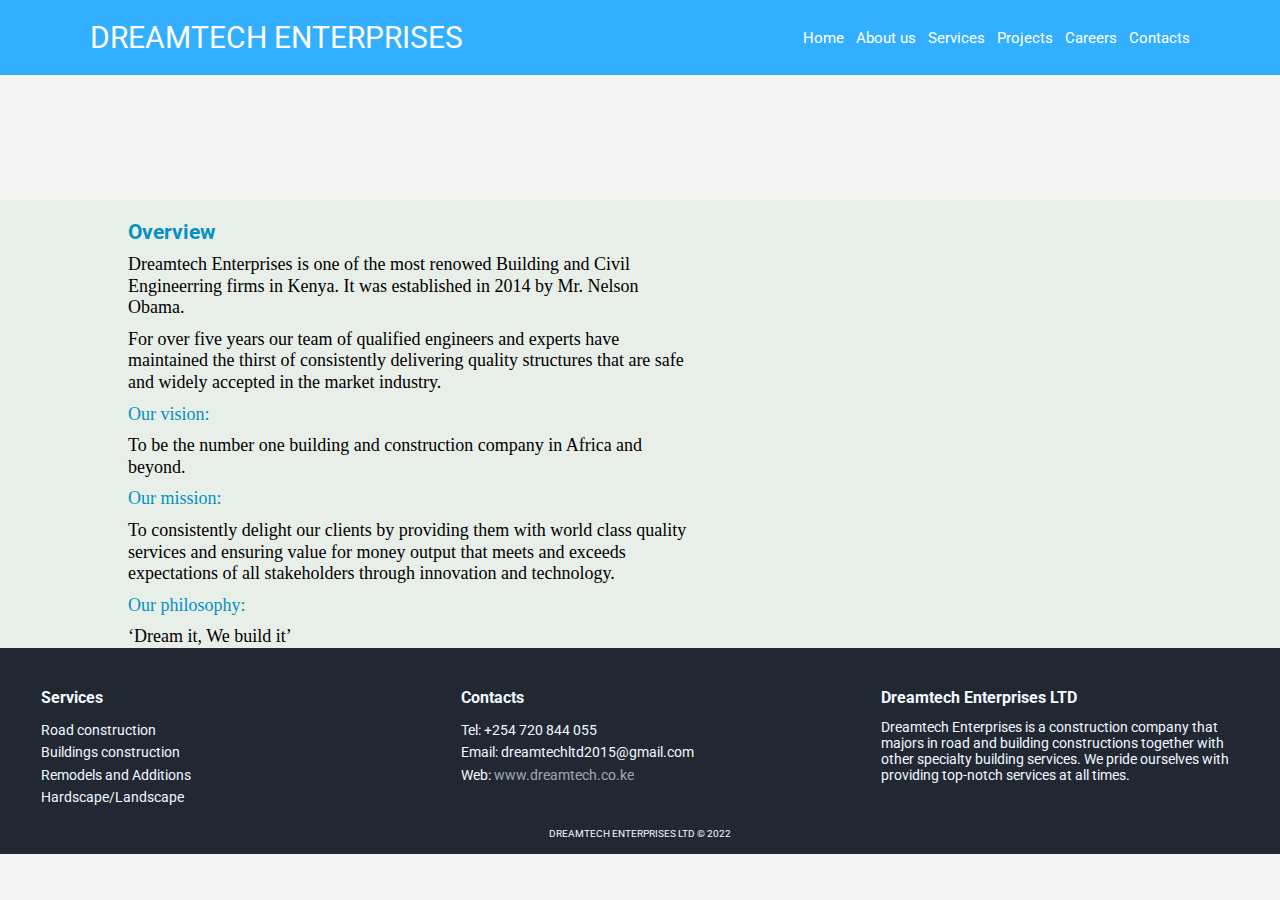
<file: about.html>
<!DOCTYPE html>
<html lang="en">
<head>
    <meta charset="UTF-8">
    <meta http-equiv="X-UA-Compatible" content="IE=edge">
    <meta name="viewport" content="width=device-width, initial-scale=1.0">
    <title>About us</title>
    <link rel="stylesheet" href="about.css">
	<link rel="stylesheet" href="style.css">
</head>
<body>


    <header class="header">

        <div>
         
 
         <div id="logotxt">
         <a href="#" id="logo">DREAMTECH ENTERPRISES</a>
         
     </div>
 
 </div>
 
         <navbar class="nav">
             <a href="index.html">Home</a>
			 <a href="about.html">About us</a>
             <a href="services.html">Services</a>
             <a href="#">Projects</a>
			 <a href="#">Careers</a>
             <a href="contact.html">Contacts</a>
         </navbar>
        
     </header>





     
    <section id="sect-box">
        <div id="container-box">

            <div id="content-box">
                

                <div id="content">
                    <h3>Overview</h3>
                    <p> Dreamtech Enterprises is one of the most renowed Building and Civil Engineerring firms in Kenya. It was established in 2014 by Mr. Nelson Obama. </p>

                    <p> For over five years our team of qualified engineers and experts have maintained the thirst of consistently delivering quality structures that are safe and widely accepted in the market industry.</p>

                    <p style="color:#0492C2;"> Our vision:</p>
                        <p>To be the number one building and construction company in Africa and 
                            beyond.</p>

                    <p style="color:#0492C2;"> Our mission:</p>
                         <p>To consistently delight our clients by providing them with world class quality 
                            services and ensuring value for money output that meets and exceeds 
                            expectations of all stakeholders through innovation and technology.</p>

                    <p style="color:#0492C2;"> Our philosophy:</p>
                        <p>‘Dream it, We build it’
                        </p>
    

                   <!--
                    <div id="cont-button">
                        <a href="">Read More</a>
                    </div> -->
                </div>

                
            </div>


           






        </div>


    </section>

<div id="footer-page">
    <footer>
        <div id="footer-container">
            <div id="f-row">

                <div id="f-col">
                    <h3>Services</h3>
                    <ul>
                        <li> Road construction</li>
                        <li> Buildings construction</li>
                        <li> Remodels and Additions</li>
                        <li> Hardscape/Landscape</li>
                    </ul>
                </div>


                <div id="f-col">
                    <h3>Contacts</h3>
                    <ul>
                        <li> Tel: +254 720 844 055 </li>
                        <li> Email: dreamtechltd2015@gmail.com </li>
                        <li> Web: <a href="#">www.dreamtech.co.ke</a></li>
                    </ul>
                </div>


                <div id="f-col">
                    <h3>Dreamtech Enterprises LTD</h3>
                    <p style="font-size: 14px;">Dreamtech Enterprises is a construction company that majors in road and building constructions together with other specialty building services. We pride ourselves with providing top-notch services at all times.
                    </p>
                </div>

            </div>
        </div>

        

        <p id="copyright">DREAMTECH ENTERPRISES LTD &copy; 2022</p>
    </footer>
</div>
    
</body>
</html>
</file>
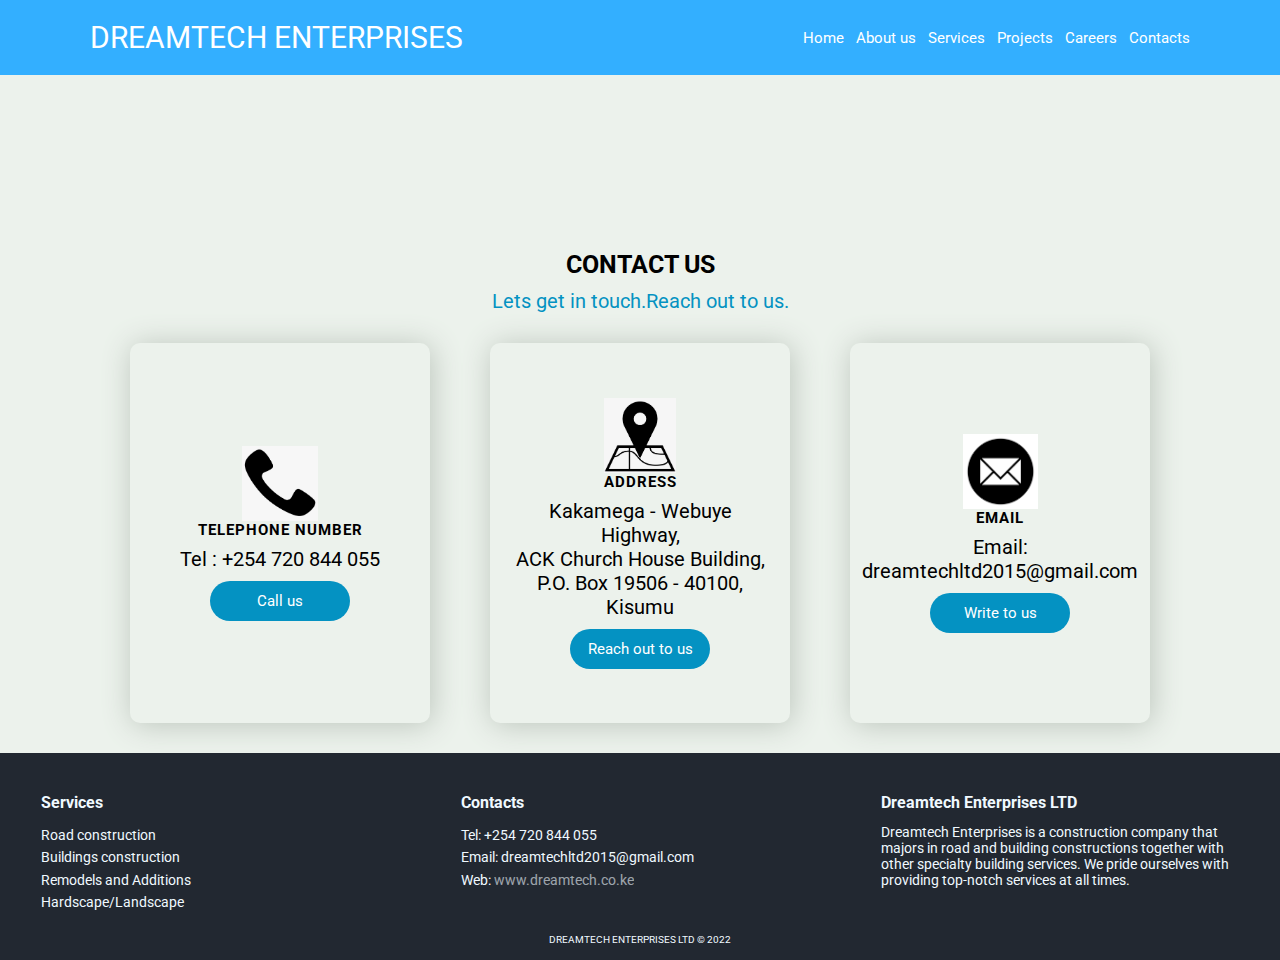
<file: contact.html>
<!DOCTYPE html>
<html lang="en">
<head>
    <meta charset="UTF-8">
    <meta http-equiv="X-UA-Compatible" content="IE=edge">
    <meta name="viewport" content="width=device-width, initial-scale=1.0">
    <title>Contact us</title>
    <link rel="stylesheet" href="about.css">
    <link rel="stylesheet" href="contact.css">
	<link rel="stylesheet" href="style.css">
</head>
<body>


    <header class="header">

        <div>
         
 
         <div id="logotxt">
         <a href="#" id="logo">DREAMTECH ENTERPRISES</a>
         
     </div>
 
 </div>
 
         <navbar class="nav">
             <a href="index.html">Home</a>
			 <a href="about.html">About us</a>
             <a href="services.html">Services</a>
             <a href="#">Projects</a>
			 <a href="#">Careers</a>
             <a href="contact.html">Contacts</a>
         </navbar>
        
     </header>



     <section id="sect5">

<div id="s-heading">
    <h2 style="font-size:25px;">CONTACT US</h2>
</div>

<div id="query-box" style="margin-top: 10px;">
    <p style="text-align: center; font-size:20px; color: #0492C2;">Lets get in touch.Reach out to us.</p>
</div>


<div id="s-container">

    <div id="s-box">
        <div id="top-bar"></div>

        <img src="images/tel.png" alt="">

        <h1>TELEPHONE NUMBER</h1>

        <p style="font-size:20px;"> Tel : +254 720 844 055
        </p>

        <a href="#" id="s-btn" style="font-size: 15px; color: white;">Call us</a>
    </div>



    <div id="s-box">
        <div id="top-bar"></div>

        <img src="images/address.png" alt="">

        <h1>ADDRESS</h1>

        <p style="font-size:20px;">Kakamega - Webuye Highway, <br>ACK Church House Building,<br> 
            P.O. Box 19506 - 40100, <br>Kisumu 
        </p>

        <a href="#" id="s-btn" style="font-size: 15px; color: white;">Reach out to us</a>
    </div>



    <div id="s-box">
        <div id="top-bar"></div>

        <img src="images/email.jpg" alt="">

        <h1>EMAIL</h1>

        <p style="font-size:20px;">Email: dreamtechltd2015@gmail.com
        </p>

        <a href="#" id="s-btn" style="font-size: 15px; color: white;">Write to us</a>
    </div>

</div>





    </section>

<div id="footer-page">
    <footer>
        <div id="footer-container">
            <div id="f-row">

                <div id="f-col">
                    <h3>Services</h3>
                    <ul>
                        <li> Road construction</li>
                        <li> Buildings construction</li>
                        <li> Remodels and Additions</li>
                        <li> Hardscape/Landscape</li>
                    </ul>
                </div>


                <div id="f-col">
                    <h3>Contacts</h3>
                    <ul>
                        <li> Tel: +254 720 844 055 </li>
                        <li> Email: dreamtechltd2015@gmail.com </li>
                        <li> Web: <a href="#">www.dreamtech.co.ke</a></li>
                    </ul>
                </div>


                <div id="f-col">
                    <h3>Dreamtech Enterprises LTD</h3>
                    <p style="font-size: 14px;">Dreamtech Enterprises is a construction company that majors in road and building constructions together with other specialty building services. We pride ourselves with providing top-notch services at all times.
                    </p>
                </div>

            </div>
        </div>

             

        <p id="copyright">DREAMTECH ENTERPRISES LTD &copy; 2022</p>
    </footer>
</div>
    </body>
    </html>
</file>
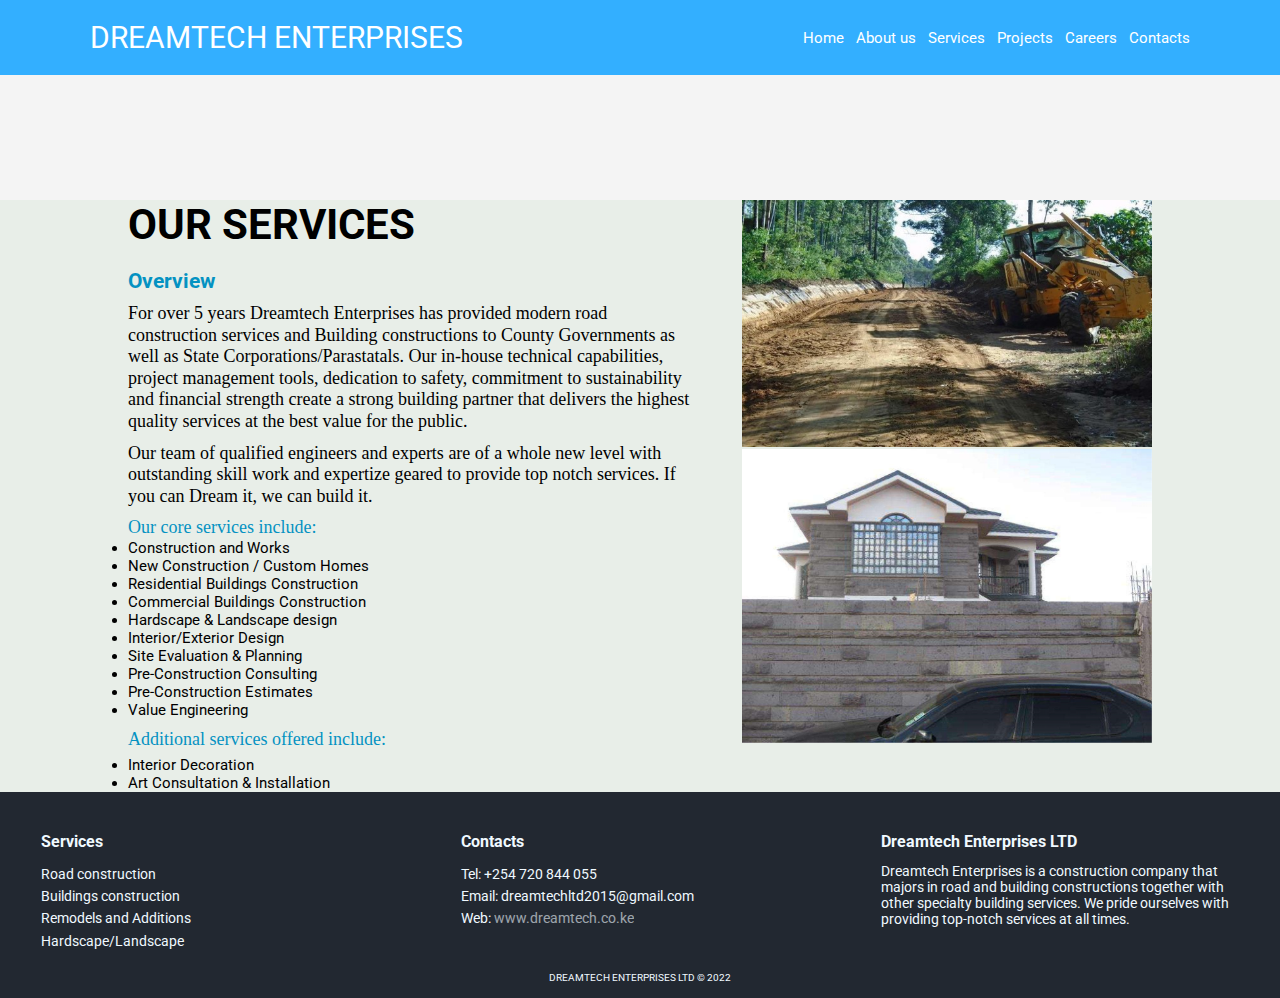
<file: services.html>
<!DOCTYPE html>
<html lang="en">
<head>
    <meta charset="UTF-8">
    <meta http-equiv="X-UA-Compatible" content="IE=edge">
    <meta name="viewport" content="width=device-width, initial-scale=1.0">
    <title>Services</title>
    <link rel="stylesheet" href="about.css">
	<link rel="stylesheet" href="style.css">
</head>
<body>


    <header class="header">

        <div>
         
 
         <div id="logotxt">
         <a href="#" id="logo">DREAMTECH ENTERPRISES</a>
        
     </div>
 
 </div>
 
         <navbar class="nav">
             <a href="index.html">Home</a>
			 <a href="about.html">About us</a>
             <a href="services.html">Services</a>
             <a href="#">Projects</a>
			 <a href="#">Careers</a>
             <a href="contact.html">Contacts</a>
         </navbar>
        
     </header>





     
    <section id="sect-box">
        <div id="container-box">

            <div id="content-box">
                <div id="title">
                    <h2>Our Services</h2>
                </div>

                <div id="content">
                    <h3>Overview </h3>
                    <p> For over 5 years Dreamtech Enterprises has provided modern road 
                        construction services and Building constructions to County Governments as well as State 
                        Corporations/Parastatals. Our in-house technical capabilities, project 
                        management tools, dedication to safety, commitment to sustainability and 
                        financial strength create a strong building partner that delivers the highest 
                        quality services at the best value for the public. </p>

                    <p> Our team of qualified engineers and experts are of a whole new level with outstanding skill work and expertize geared to provide top notch services. If you can Dream it, we can build it.</p>

                    <p style="color:#0492C2;"> Our core services include:</p>
                        <ul id="list">
                            <li>Construction and Works</li>
                            <li> New Construction / Custom Homes </li>
                            <li> Residential Buildings Construction</li>
                            <li> Commercial Buildings Construction</li>
                            <li> Hardscape & Landscape design</li>
                            <li> Interior/Exterior Design</li>
                            <li> Site Evaluation & Planning</li>
                            <li> Pre-Construction Consulting</li>
                            <li> Pre-Construction Estimates</li>
                            <li> Value Engineering</li>
                        </ul>
                    <p style="color:#0492C2; margin-bottom: 5px;"> Additional services offered include:</p>
                        <ul id="list">
                            <li> Interior Decoration</li>
                            <li> Art Consultation & Installation</li>
                        </ul>



                    
                </div>

                
            </div>


            <div id="img-section">
                <img src="images/aboutus.jpg" alt="">
                
            </div>

            
            <div id="img-section">
                
                <img src="images/Picture11.png" alt="">
            </div>






        </div>


    </section>

<div id="footer-page">
    <footer>
        <div id="footer-container">
            <div id="f-row">

                <div id="f-col">
                    <h3>Services</h3>
                    <ul>
                        <li> Road construction</li>
                        <li> Buildings construction</li>
                        <li> Remodels and Additions</li>
                        <li> Hardscape/Landscape</li>
                    </ul>
                </div>


                <div id="f-col">
                    <h3>Contacts</h3>
                    <ul>
                        <li> Tel: +254 720 844 055 </li>
                        <li> Email: dreamtechltd2015@gmail.com </li>
                        <li> Web: <a href="#">www.dreamtech.co.ke</a></li>
                    </ul>
                </div>


                <div id="f-col">
                    <h3>Dreamtech Enterprises LTD</h3>
                    <p style="font-size: 14px;">Dreamtech Enterprises is a construction company that majors in road and building constructions together with other specialty building services. We pride ourselves with providing top-notch services at all times.
                    </p>
                </div>

            </div>
        </div>

             

        <p id="copyright">DREAMTECH ENTERPRISES LTD &copy; 2022</p>
    </footer>
</div>
    
</body>
</html>
</file>
<file: about.css>
:root{
    --headerclr:#3E424B;
    --mainclr:#0492C2;
    /* background blend-color : #f4f4f4; */
}

body{
    display: flex;
    flex-direction: column;
    background-color: #f4f4f4;;
}

*{
    margin: 0;
    padding: 0;
    text-decoration: none;
    box-sizing: border-box;
    transition: .2s;
    font-family: 'Roboto', sans-serif;
}
html{
    font-size: 62.5%;
    scroll-behavior: smooth;
    overflow-x: hidden;
}

header{
    display: block;
    margin-bottom: 10px;
}

section{
    display: block;
    margin-top: 20em;
}
.header{
    padding: 2rem 7%;
    position: fixed;
    left: 0;
    right: 0;
    display: flex;
    justify-content: space-between;
    align-items: center;
    background: var(--headerclr);
    z-index: 10000;
}
#logo{
    color: white;
    font-size: 30px;
}
#logosmall{
    font-size: 10px;
    color: white;
}
#logoimg{
    height: 40px;
    width: 55px;
}
#logotxt{
    color: white;
    margin-left: 0;
}

.nav a{
    color: white;
    font-size: 1.5rem;
    margin-left: 1rem;
}
.nav a:hover{
    color: var(--mainclr);
}




#sect-box{
    width: 100%;
    background-color: #e1ebe1a4;
}

#container-box{
    width: 80%;
    display: block;
    margin:auto;
    
}

#content-box{
    float: left;
    width: 55%;
}

#img-section{
    float: right;
    width: 40%;
}

#img-section img{
    width: 100%;
    height: auto;
}

#content-box #title{
    text-transform: uppercase;
    font-size: 28px;
}

#content-box #content h3{
    margin-top: 20px;
    color: #0492C2;
    font-size: 21px;
}

#content-box #content p{
    margin-top:10px;
    font-family: san-serif;
    font-size: 18px;
    line-height: 1.2;
}

#content-box #content #cont-button{
    margin-top: 15px;
    border-radius: 2px;
}

#content-box #content #cont-button a{
    background-color: #0492C2;
    padding: 12px 40px;
    text-decoration: none;
    color: #fff;
    font-size: 25px;
    letter-spacing: 1.5px;
    transition: 2s;
}

#content-box #content #cont-button a:hover{
    background-color: rgb(61, 101, 189);
}


#list li{
    font-size: 15px;
}













@media (max-width:767px) {
    html{
        font-size: 55%;
    }
    #menu-bar{
        display: initial;
    }
    .header{
        padding: 2rem;
    }

    .nav{
        margin-right: 0.5px;
       
    }

    /*
    .nav{
        position: absolute;
        top: 100%;
        width: 80%;
        left: 10%;
        top: -1000%;
        box-shadow: rgba(0, 0, 0, 0.24) 0px 3px 8px;
        border-radius: 15px;
        transition: .5s;
    }

    */
    .nav a{
        color: black;
        display: block;
        margin: 1rem;
        font-size: 14px;
        background-color: #65a4b9da;
        border-radius: 10px;
        padding: 2px;
        text-align: center;
    }

    .nav a:hover{
        background-color: white;
    }
    .search-form{
        width: 90%;
    }
    .inner-back-text{
        width: 100% !important;
    }
    .inner-welcome img{
        margin-top: 20px;
        text-align: center;
        }
        .chose-text{
            padding: 1rem 2rem;
         
        }


        #container-box{
            width: 80%;
            display: block;
            margin:auto;
            padding-top: 50px;
        }
    
        #content-box{
            float: none;
            width: 100%;
            display: block;
            margin: auto;
        }
    
    
        #img-section{
            float: none;
            width: 100%;
            display: block;
            margin: 20px auto;
        }
    
        #content-box #title{
            text-align: center;
            font-size: 19px;
        }
    
        #content-box #content #cont-button{
            text-align: center;
        }
    
        #content-box #content #cont-button a{
            padding: 9px 30px;
        }
    
        #content-box #content h3{
            text-align: center;
        }
    



         /* Footer */
         #f-row{
            display: flex;
            flex-direction: column;
            justify-content: space-around;
            text-align: center;
        }
        

        #f-col{
            display: block;
            width: 100%;
        }
}
</file>
<file: style.css>
@import url('https://fonts.googleapis.com/css2?family=Montserrat:ital,wght@0,100;0,400;0,600;0,700;1,100&family=Roboto:wght@100;300;400;500;700&display=swap');
:root{
    --headerclr:#33afff;
    --mainclr:#0492C2;
    /* background blend-color : #f4f4f4; */
}
*{
    margin: 0;
    padding: 0;
    text-decoration: none;
    box-sizing: border-box;
    transition: .2s;
    font-family: 'Roboto', sans-serif;
}
html{
    font-size: 62.5%;
    scroll-behavior: smooth;
    overflow-x: hidden;
}
.header{
    display: block;
    margin-bottom: 5px;
    padding: 2rem 7%;
    position: fixed;
    left: 0;
    right: 0;
    display: flex;
    justify-content: space-between;
    align-items: center;
    background: var(--headerclr);
    z-index: 10000;
}
#logo{
    color: white;
    font-size: 30px;
}
#logosmall{
    font-size: 10px;
    color: white;
}
#logoimg{
    height: 40px;
    width: 55px;
}
#logotxt{
    color: white;
    margin-left: 0;
}

.nav a{
    color: white;
    font-size: 1.5rem;
    margin-left: 1rem;
}
.nav a:hover{
    color: var(--mainclr);
}

#menu-bar{
    display: none;
}
.nav.active{
    top: 100%;
}

.background-image{
    display: block;
    background: linear-gradient(rgba(0,0,0,0.5),rgba(0,0,0,0.5)), url(images/Picture9.jpg);
    width: 100%;
    height: 100vh;
    background-size: cover;
    background-attachment: fixed;
    background-repeat: no-repeat;
    background-position: center;
    position: relative;
}
.inner-back-text{
    position: absolute;
    top: 50%;
    left: 50%;
    transform: translate(-50%, -50%);
    text-align: center;
}
.inner-back-text h1{
    font-size: 50px;
    color: white;
    text-align: center;
    line-height: 5rem;
    text-transform: uppercase;
}
.inner-back-text h1 span{
    color: var(--mainclr);
    text-transform: uppercase;
}
.inner-back-text p{
    color: white;
    font-size: 1.5rem;
    margin-bottom: 15px;
    padding: 1rem;
}
.inner-back-btn{
    display: flex;
    justify-content: center;
}
.inner-back-btn a{
    margin-right: 1rem;
}
.first-btn, .second-btn{
    padding: 1.5rem 4rem;
    background: var(--mainclr);
    border-radius: 15px;
    color: var(--headerclr);
    font-size: 1.5rem;
}
.first-btn:hover, .second-btn:hover{
    background: var(--headerclr);
    color: white;
    letter-spacing: 3px;
}
.welcome{
    padding: 3rem 7%;
}
.main-welcome{
    display: flex;
    justify-content: center;
    align-items: center;
    gap: 10px;
    flex-wrap: wrap;
}
.inner-welcome{
    flex: 1 1 45rem;
}
.welcome-text h1{
    font-size: 40px;
    color: var(--mainclr);

}
.welcome-text p{
    font-size: 1.5rem;
    padding: 1rem 0;
    margin-bottom: 25px;
}
.welcome-text a{
    padding: 1.5rem 4rem;
    background: var(--mainclr);
    color: var(--headerclr);
    font-size: 1.5rem;
    border-radius: 15px;
}
.welcome-text a:hover{
    background: var(--headerclr);
    color: white;
}
.inner-welcome img{
width: 80%;
}
.chose-us{
    padding: 5rem 7%;
    background-color: #f4f4f4;
}
.chose-us h1{
    color: var(--headerclr);
    font-size: 40px;
    text-align: center;
    padding: 2rem 1rem;
}
.chose-us h1 span{
    color: var(--mainclr);
}
.chose-text{
    color: var(--headerclr);
    font-size: 1.5rem;
    padding: 1rem 10rem;
    text-align: center;
    margin-bottom: 25px;
}
.main-chose{
    display: flex;
    justify-content: center;
    align-items: center;
    gap: 10px;
    flex-wrap: wrap;
    text-align: center;
}
.inner-chose{
    flex: 1 1 200px;
}
.chose-icon{
    width: 100px;
    height: 100px;
    text-align: center;
    line-height: 100px;
    border: 8px solid var(--mainclr);
    border-radius: 100%;
    margin: 0 auto;
}
.chose-icon i{
    font-size: 40px;
    color: white;
    transition: .5s;
}
.chose-icon i:hover{
color: var(--headerclr);
transform: translateY(-25px);
}
.inner-chose h2{
    font-size: 2rem;
    padding: 1rem 0;
}
.inner-chose p{
    font-size: 1.5rem;
    padding: 0 1rem;
}
.our-services{
    padding: 5rem 7%;
}
.our-services h1{
    color: var(--headerclr);
    font-size: 40px;
    text-align: center;
    padding: 1rem 0;
}
.our-services h1 span{
    color: var(--mainclr);
}
.main-service{
    margin-top: 15px;
    display: flex;
    justify-content: center;
    align-items: center;
    flex-wrap: wrap;
    gap: 15px;
    padding-left: 5px ;
    padding-right: 5px;
}
.inner-service{
    flex: 1 1 300px;
    padding-left: 5px ;
    padding-right: 5px;
    
}
.inner-service h2{
    padding: 1rem 0;
    font-size: 2rem;
}
.inner-service p{
    font-size: 1.5rem;
    margin-bottom: 25px;
}
.inner-service a{
    padding: 1.5rem 3rem;
    background: var(--mainclr);
    color: var(--headerclr);
    border-radius: 15px;

}
.inner-service a:hover{
    background: var(--headerclr);
    color: white;
}
.our-gallery{
    padding: 4rem 7%;
    background-color: #f4f4f4;
}
.our-gallery h1{
    color: var(--headerclr);
    font-size: 40px;
    text-align: center;
    margin-bottom: 20px;
}
.our-gallery h1 span{
    color: var(--mainclr);
}
.main-gallery{
    display: flex;
    justify-content: center;
    align-items: center;
    flex-wrap: wrap;
    gap: 15px;
}
.inner-gallery{
    flex: 1 1 300px;
}
.inner-gallery img{
    width: 100%;
    height: 300px;
    transition: .5s;
}
.inner-gallery img:hover{
    transform: translateY(-25px);
}
.customer-review{
    padding: 4rem 7%;
}
.customer-review h1{
    color: var(--headerclr);
    font-size: 40px;
    text-align: center;
    margin-bottom: 20px;
}
.customer-review h1 span{
    color: var(--mainclr);
}
.main-review{
    display: flex;
    justify-content: center;
    align-items: center;
    flex-wrap: wrap;
    gap: 10px;
}
.inner-review{
    flex: 1 1 300px;
    padding: 3rem 2rem;
    position: relative;
    text-align: center;
    box-shadow: rgba(0, 0, 0, 0.24) 0px 3px 8px;
}
.inner-review:hover{
    background: var(--mainclr);
}
.inner-review:hover i{
    color: white;
}
.inner-review p{
    font-size: 1.5rem;
    padding: 1rem 2rem;
}
.inner-review img{
    width: 50px;
}
.inner-review i{
    position: absolute;
    font-size: 3rem;
    left: 1rem;
    top: 1rem;
    color: var(--mainclr);
}


/*------------------FOOTER-------------------*/
#footer-page{
    padding: 40px 10px 15px 10px;
    color: #f0f9ff;
    background-color: #222831;
    z-index: 1000;
}



#f-row{
    width: 100%;
    display: flex;
    justify-content: space-around;
}

#f-col{
    width: 30%;
    margin: 0 auto;
    padding: 0 10px;
}

#footer-page h3{
    margin-top:0;
    margin-bottom: 12px;
    font-weight: bold;
    font-size: 16px;
}

#footer-page ul{
    padding:0;
    list-style: none;
    line-height: 1.6;
    font-size: 14px;
    margin-bottom: 0;
}

#footer-page ul a{
    color: inherit;
    text-decoration: none;
    opacity: 0.6;
}

#footer-dark ul a:hover{
    opacity: 0.9;
}

#f-box-btn{
    width: 100%;
    display: flex;
    align-items: ;
    justify-content:center;

}

#f-btn{
    background-color: #1da5cea7;
    padding: 10px;
    color: #fff;
    border-radius: 20px;
    margin-top: 20px;
}

#copyright{

    margin-top: 20px;
    text-align:center;

}








@media (max-width:767px) {
    html{
        font-size: 55%;
    }
    #menu-bar{
        display: initial;
    }
    .header{
        padding: 2rem;
        width: auto;
        
    }

    .nav{
        margin-right: 0.5px;
       
    }

    /*
    .nav{
        position: absolute;
        top: 100%;
        width: 80%;
        left: 10%;
        top: -1000%;
        box-shadow: rgba(0, 0, 0, 0.24) 0px 3px 8px;
        border-radius: 15px;
        transition: .5s;
    }

    */
    .nav a{
        color: black;
        display: block;
        margin: 1rem;
        font-size: 14px;
        background-color: #65a4b9da;
        border-radius: 10px;
        padding: 2px;
        text-align: center;
    }

    .nav a:hover{
        background-color: white;
    }
    .search-form{
        width: 90%;
    }
    .inner-back-text{
        width: 100% !important;
    }
    .inner-welcome img{
        margin-top: 20px;
        text-align: center;
        }
        .chose-text{
            padding: 1rem 2rem;
         
        }

        .main-service{
            width: auto;
            margin: auto;
            padding-left: 5px ;
            padding-right: 5px;
            margin-left: 1px;
            margin-right: 1px;
            align-self: center;

        }

         /* Footer */
         #f-row{
            display: flex;
            flex-direction: column;
            justify-content: space-around;
            text-align: center;
        }
        

        #f-col{
            display: block;
            width: 100%;
        }
}
</file>
<file: contact.css>
:root{
    --headerclr:#3E424B;
    --mainclr:#0492C2;
    /* background blend-color : #f4f4f4; */
}

body{
    display: flex;
    flex-direction: column;
    background-color: #f4f4f4;;
}

*{
    margin: 0;
    padding: 0;
    text-decoration: none;
    box-sizing: border-box;
    transition: .2s;
    font-family: 'Roboto', sans-serif;
}
html{
    font-size: 62.5%;
    scroll-behavior: smooth;
    overflow-x: hidden;
}

header{
    display: block;
    margin-bottom: 10px;
}

section{
    display: block;
    margin-top: 25em;
}
.header{
    padding: 2rem 7%;
    position: fixed;
    left: 0;
    right: 0;
    display: flex;
    justify-content: space-between;
    align-items: center;
    background: var(--headerclr);
    z-index: 10000;
}
#logo{
    color: white;
    font-size: 30px;
}
#logosmall{
    font-size: 10px;
    color: white;
}
#logoimg{
    height: 40px;
    width: 55px;
}
#logotxt{
    color: white;
    margin-left: 0;
}

.nav a{
    color: white;
    font-size: 1.5rem;
    margin-left: 1rem;
}
.nav a:hover{
    color: var(--mainclr);
}





*{
    margin:0;
    padding:0;

}


body{
    background-color: #e1ebe1a4;
}

a{
    text-decoration:none;
}

#services{
    width:100%;
    display: flex;
    justify-content: space-evenly;
    align-items:center;
    flex-direction: column ;
    padding: 30px 10px 0 10px;
}

#s-heading{
    text-align: center ;
}

#s-heading h2{
    color: black;
}


#s-container{
    width:100%;
    display: flex;
    justify-content: center;
    align-items:center;
}

#s-box img{
    height: 75px;
}

#s-box{
    display: flex;
    flex-direction: column;
    justify-content: center;
    align-items:center;
    border-radius: 10px;
    width: 300px;
    height: 380px;
    padding: 20px 25px;
    box-sizing: border-box;
    margin: 30px;
    box-shadow: 2px 2px 30px #bbc4bb;
    position: relative;
}

#s-box h1 {
    letter-spacing: 1px;
    font-size: 1.5rem;
    margin-bottom: 8px;
}

#s-box p{
    text-align: center;
}

#s-btn{
    width: 140px;
    height: 40px;
    border-radius: 20px;
    
    background-color:#0492C2;
    display: flex;
    justify-content: center;
    align-items:center;
    margin-top: 10px;
    color: black;

}

#s-btn:hover{
    background-color:#1da5ce34;
}

#top-bar{
    width: 100px;
    height: 6px;
    position: absolute;
    left: 50%;
    top: 0px;
    transform: translateX(-50%);
    background-color: #1da5ce34;
    border-radius: 0px 0px 10px 10px;
    display: none;
    animation: bar 0.5s;
}

#s-box:hover #top-bar{
    display: block ;
}

@keyframes bar{
    0%{
        width: 0px;
    }
    100%{
        width: 100px;
    }
}


#query-box-btn{
    cursor: pointer;
    width: 40%;
    text-align: center;
    margin: 0 auto;
    padding: 20px;
    border: 2px solid #1da5ce34;
    color: #222831;
    margin-bottom: 10px;
}


@media(max-width: 1050px){
    #s-container{
        flex-wrap: wrap;
    }

    #services{
        height: auto;
    }

    #s-heading{
        margin: 15px;
    }

    #s-box{
        flex-grow: 1;
    }
}
</file>
